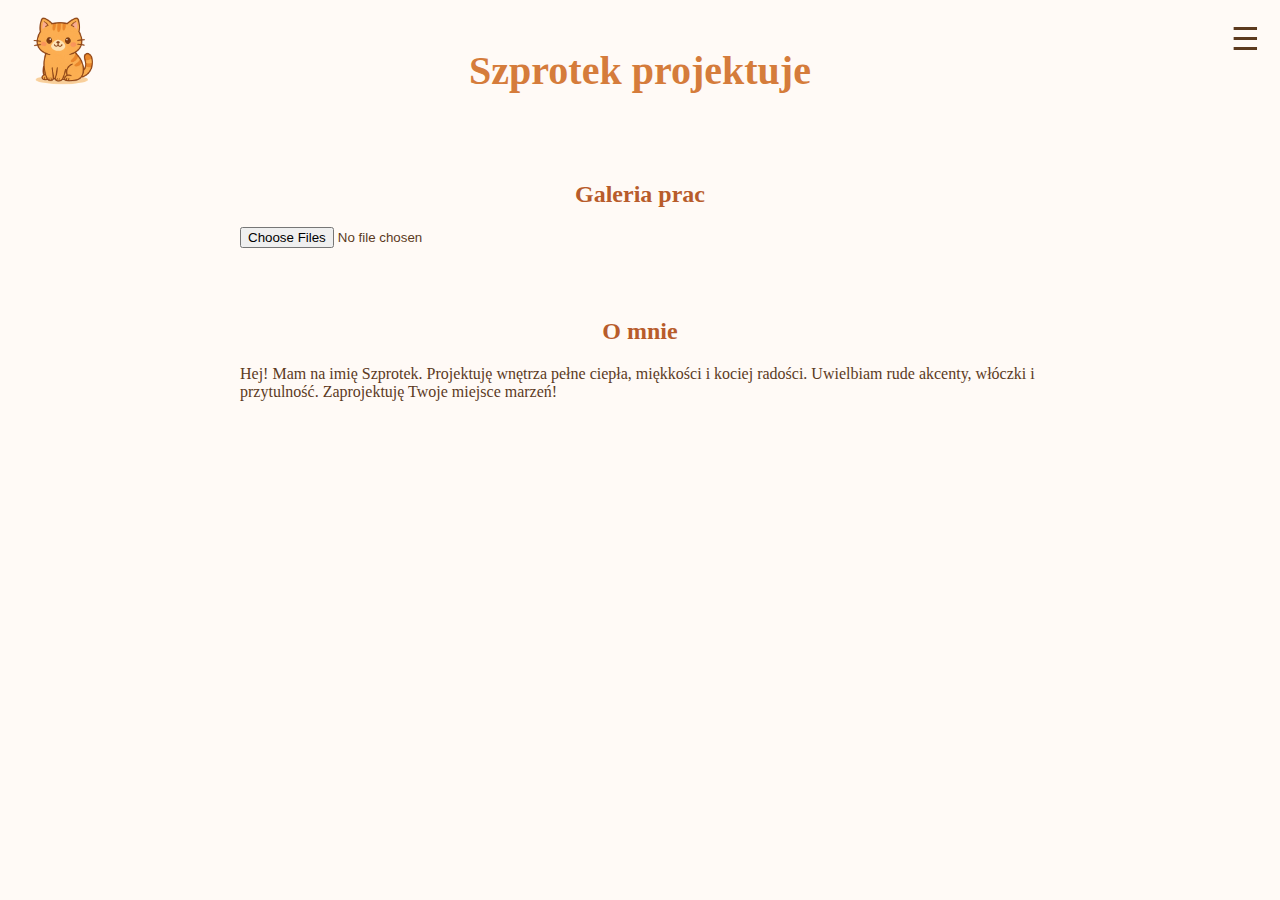
<file: index.html>
<!DOCTYPE html>
<html lang="pl">
<head>
  <meta charset="UTF-8" />
  <meta name="viewport" content="width=device-width, initial-scale=1.0"/>
  <title>Szprotek projektuje</title>
  <link rel="stylesheet" href="style.css" />
  <link rel="icon" href="paw-icon.png" type="image/png" />
</head>
<body>
  <div class="menu-button" onclick="toggleMenu()">☰</div>
  <div class="side-menu" id="sideMenu">
    <a href="index.html">Strona główna</a>
    <a href="cennik.html">Cennik</a>
    <a href="kontakt.html">Kontakt</a>
  </div>

  <header>
    <img src="cat-sitting.png" alt="Rudy kot" class="logo-cat" />
    <h1>Szprotek projektuje</h1>
  </header>

  <main>
    <section class="galeria">
      <h2>Galeria prac</h2>
      <input type="file" id="upload" multiple />
      <div class="gallery-grid" id="galleryGrid"></div>
    </section>

    <section class="o-mnie">
      <h2>O mnie</h2>
      <p>Hej! Mam na imię Szprotek. Projektuję wnętrza pełne ciepła, miękkości i kociej radości. Uwielbiam rude akcenty, włóczki i przytulność. Zaprojektuję Twoje miejsce marzeń!</p>
    </section>
  </main>

  <script src="script.js"></script>
</body>
</html>
</file>
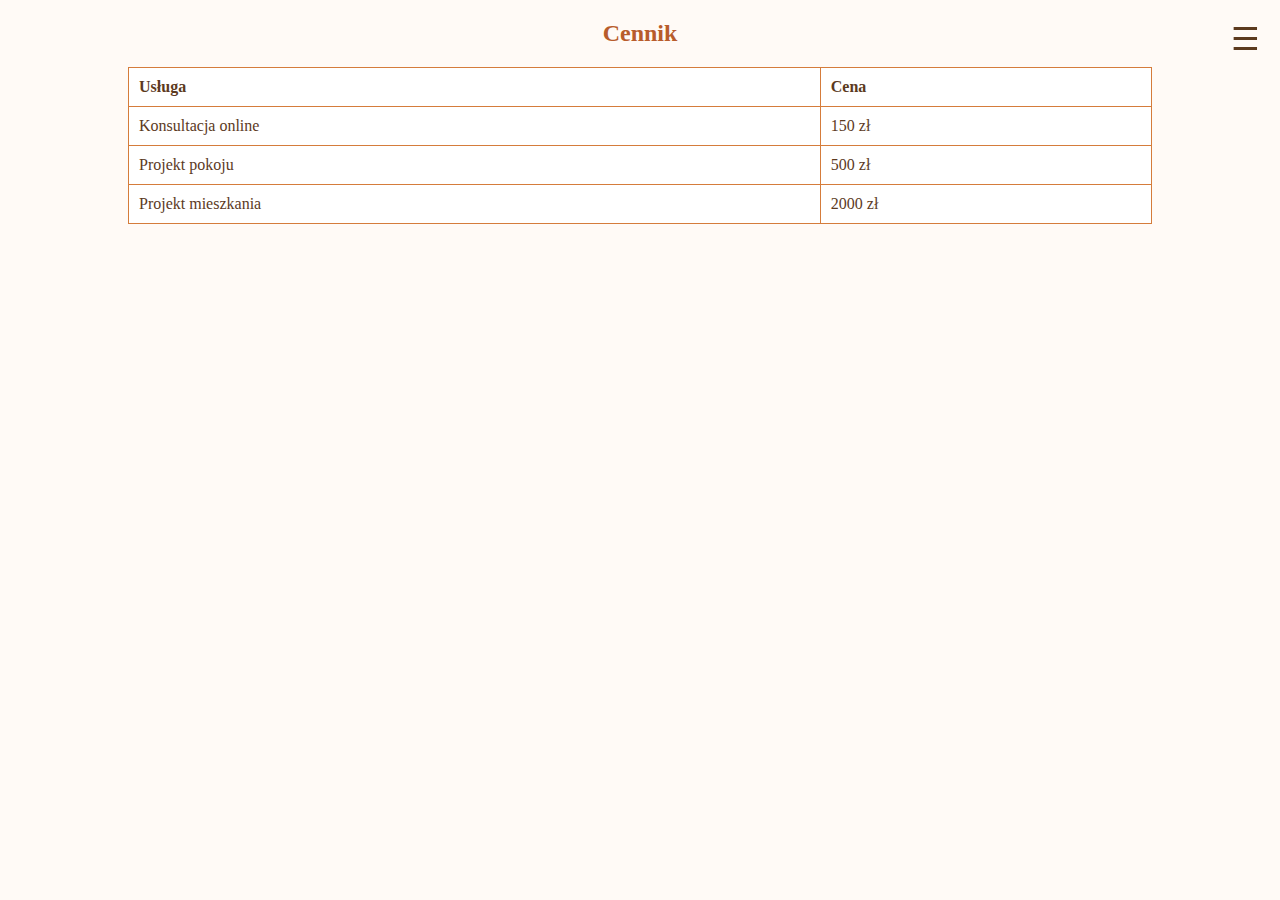
<file: cennik.html>
<!DOCTYPE html>
<html lang="pl">
<head>
  <meta charset="UTF-8" />
  <meta name="viewport" content="width=device-width, initial-scale=1.0"/>
  <title>Cennik – Szprotek projektuje</title>
  <link rel="stylesheet" href="style.css" />
</head>
<body>
  <div class="menu-button" onclick="toggleMenu()">☰</div>
  <div class="side-menu" id="sideMenu">
    <a href="index.html">Strona główna</a>
    <a href="cennik.html">Cennik</a>
    <a href="kontakt.html">Kontakt</a>
  </div>

  <main>
    <h2>Cennik</h2>
    <table contenteditable="true">
      <tr><th>Usługa</th><th>Cena</th></tr>
      <tr><td>Konsultacja online</td><td>150 zł</td></tr>
      <tr><td>Projekt pokoju</td><td>500 zł</td></tr>
      <tr><td>Projekt mieszkania</td><td>2000 zł</td></tr>
    </table>
  </main>

  <script src="script.js"></script>
</body>
</html>
</file>
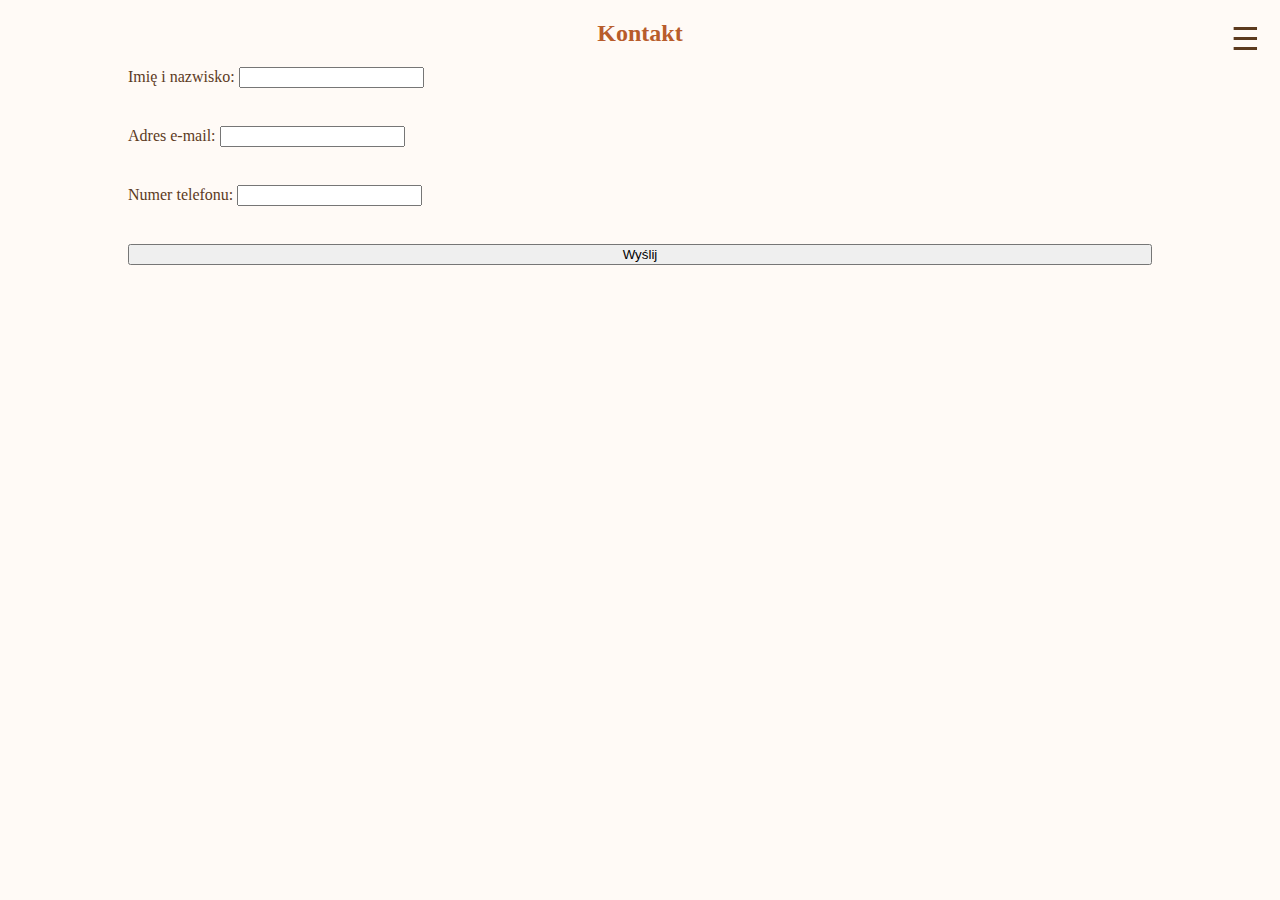
<file: kontakt.html>
<!DOCTYPE html>
<html lang="pl">
<head>
  <meta charset="UTF-8" />
  <meta name="viewport" content="width=device-width, initial-scale=1.0"/>
  <title>Kontakt – Szprotek projektuje</title>
  <link rel="stylesheet" href="style.css" />
</head>
<body>
  <div class="menu-button" onclick="toggleMenu()">☰</div>
  <div class="side-menu" id="sideMenu">
    <a href="index.html">Strona główna</a>
    <a href="cennik.html">Cennik</a>
    <a href="kontakt.html">Kontakt</a>
  </div>

  <main>
    <h2>Kontakt</h2>
    <form>
      <label>Imię i nazwisko: <input type="text" required /></label><br />
      <label>Adres e-mail: <input type="email" required /></label><br />
      <label>Numer telefonu: <input type="tel" required /></label><br />
      <button type="submit">Wyślij</button>
    </form>
  </main>

  <script src="script.js"></script>
</body>
</html>
</file>
<file: style.css>
body {
  margin: 0;
  font-family: 'Comic Sans MS', cursive;
  background-color: #fffaf6;
  color: #5c3a1e;
  cursor: url('paw-cursor.png'), auto;
}

header {
  text-align: center;
  padding: 20px;
  position: relative;
}

.logo-cat {
  position: absolute;
  left: 20px;
  top: 10px;
  width: 80px;
}

h1 {
  font-size: 2.5em;
  color: #d57c3b;
}

h2 {
  text-align: center;
  color: #b85c2b;
}

.menu-button {
  position: fixed;
  top: 20px;
  right: 20px;
  font-size: 2em;
  cursor: pointer;
  z-index: 100;
}

.side-menu {
  position: fixed;
  right: -200px;
  top: 0;
  width: 200px;
  height: 100%;
  background-color: #ffe6cc;
  padding-top: 60px;
  transition: right 0.3s ease;
  z-index: 99;
}

.side-menu a {
  display: block;
  padding: 15px;
  text-decoration: none;
  color: #5c3a1e;
  font-weight: bold;
}

.side-menu.show {
  right: 0;
}

.galeria, .o-mnie {
  padding: 20px;
  max-width: 800px;
  margin: auto;
}

.gallery-grid {
  display: flex;
  flex-wrap: wrap;
  gap: 10px;
  margin-top: 10px;
}

.gallery-grid img {
  width: 150px;
  height: 150px;
  object-fit: cover;
  border-radius: 8px;
  border: 2px solid #d57c3b;
}

table {
  width: 80%;
  margin: 20px auto;
  border-collapse: collapse;
  background: #fff;
}

th, td {
  border: 1px solid #d57c3b;
  padding: 10px;
  text-align: left;
}

form {
  width: 80%;
  margin: auto;
  display: flex;
  flex-direction: column;
  gap: 10px;
}
</file>
